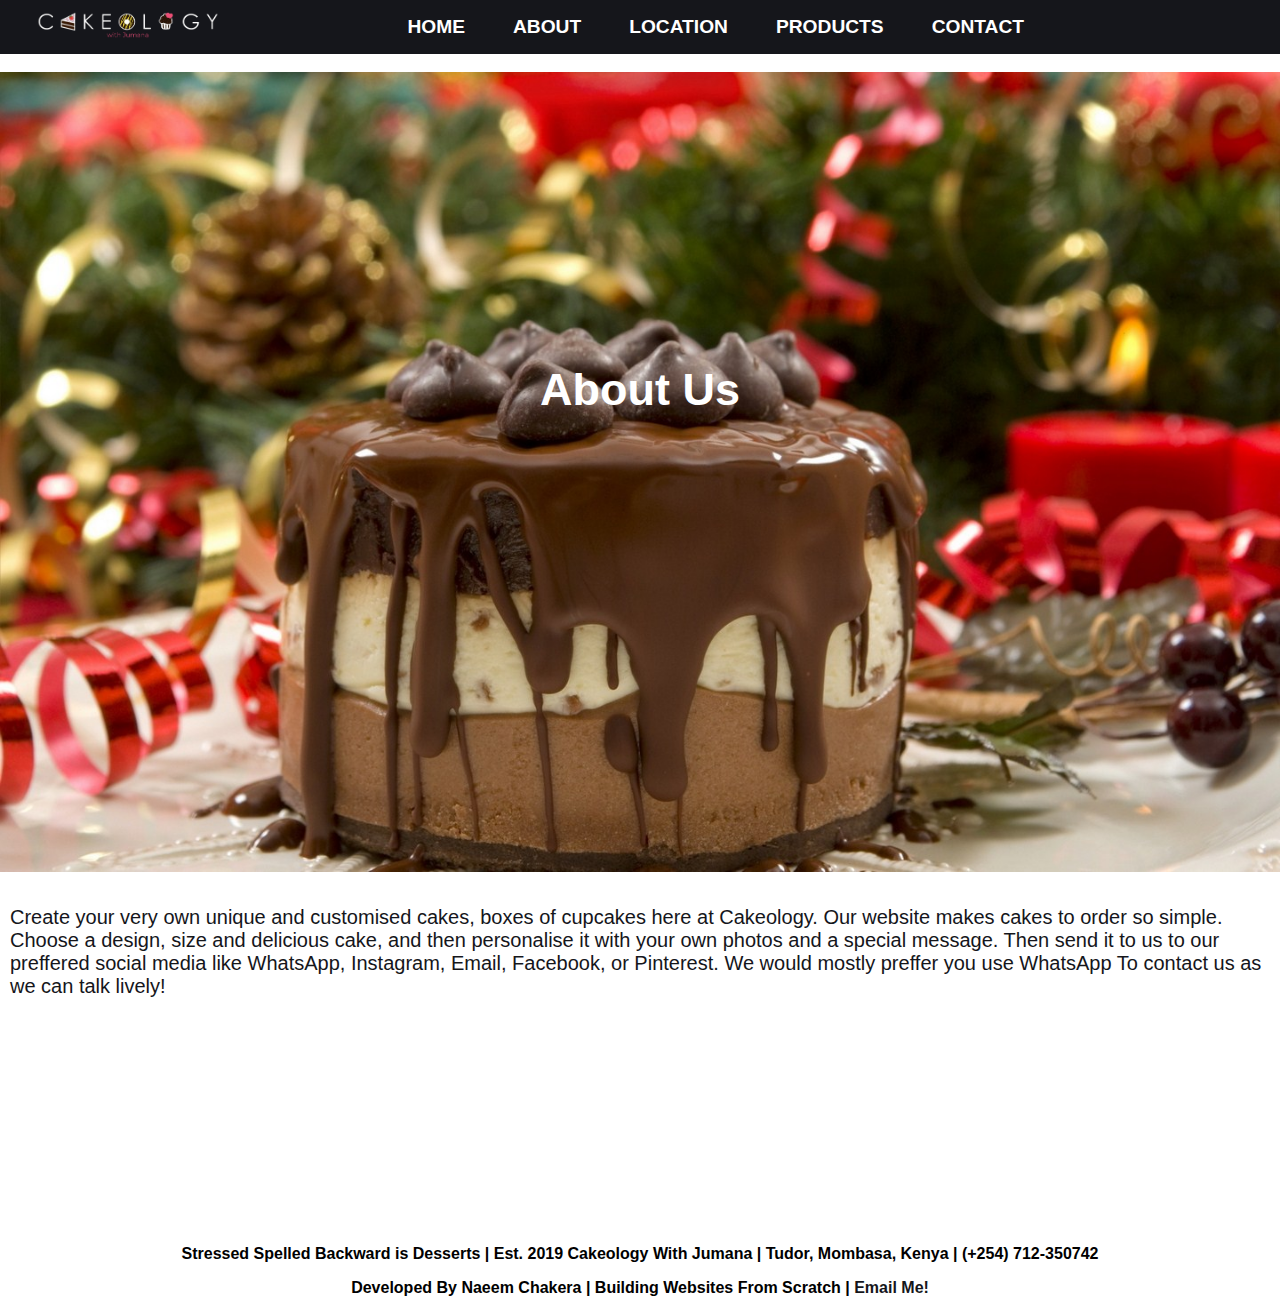
<file: about.html>
<!DOCTYPE html>
<html>
<meta name="viewport" content="width=device-width, initial scale=1.0">

<head>
  <title>About Us | Cakeology</title>
  <link rel="stylesheet" type="text/css" href="css/style.css">
  <!-- Add icon library -->
  <link rel="stylesheet" href="https://cdnjs.cloudflare.com/ajax/libs/font-awesome/4.7.0/css/font-awesome.min.css">
  <link rel="shortcut icon" href="images/favicon.png">
</head>

<body>
  <div id="container">

    <header>
     <a href="index.html"><img src="images/logo-transparent.png" style="width:90%;" class="logo"></a>
     <input type="checkbox" id="nav-toggle" class="nav-toggle">
     <nav>
       <b>
      <ul>
        <br>
        <li><a href="index.html">Home</a></li>
        <li><a href="about.html">About</a></li>
        <li><a href="location.html">Location</a></li>
        <li><a href="products.html">Products</a></li>
        <li><a href="contact.html">Contact</a></li>
      </ul>
    </b>
    </nav>
    <label for="nav-toggle" class="nav-toggle-label">
      <span></span>
    </label>
  </header>

  <div class="content">

   <br><br></br></br>

   <center>
     <h1 class="about-heading">About Us</h1>
   </center>
   <img src="images/cake2.jpg" width="100%">
  </div>

  <ceneter><p class="about-p" style="font-size:125%;" >Create your very own unique and customised cakes, boxes of cupcakes here at Cakeology. Our website makes cakes to order so simple. Choose a design, size and delicious cake, and then personalise it with your own photos and a special message. Then send it to us to our preffered social media like WhatsApp, Instagram, Email, Facebook, or Pinterest. We would mostly preffer you use WhatsApp To contact us as we can talk lively!</p></center>

  <br><br><br><br><br><h1></h1></br></br></br></br></br>

 <center><footer><b>
   <p>Stressed Spelled Backward is Desserts | Est. 2019 Cakeology With Jumana | Tudor, Mombasa, Kenya  | (+254) 712-350742</p>
   <p>Developed By Naeem Chakera | Building Websites From Scratch | <a class="email-me" href="mailto: chakeranaeem@gmail.com">Email Me!</a></p>
  </b></footer></center>

</body>

</html>
</file>
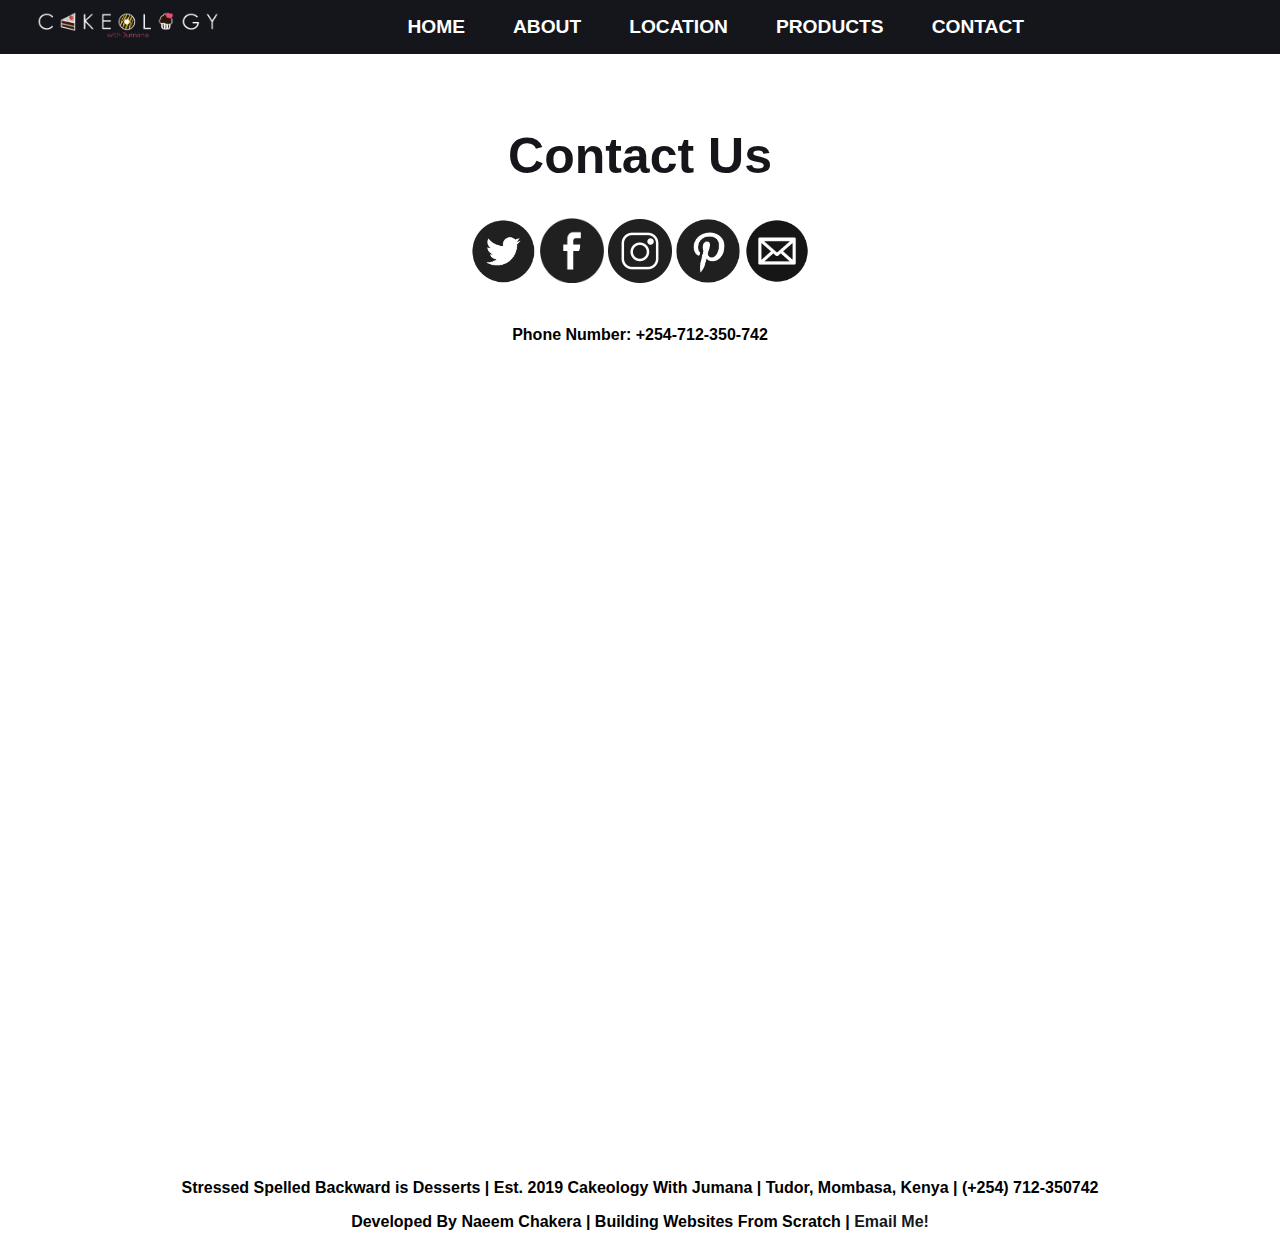
<file: contact.html>
<!DOCTYPE html>
<html>
  <meta name="viewport" content="width=device-width, initial scale=1.0">

  <head>
    <title>Our Contacts | Cakeology</title>
    <link rel="stylesheet" type="text/css" href="css/style.css">
    <!-- Add icon library -->
    <link rel="stylesheet" href="https://cdnjs.cloudflare.com/ajax/libs/font-awesome/4.7.0/css/font-awesome.min.css">
    <link rel="shortcut icon" href="images/favicon.png">
  </head>

      <header>
       <a href="index.html"><img src="images/logo-transparent.png" style="width:90%;" class="logo"></a>
       <input type="checkbox" id="nav-toggle" class="nav-toggle">
        <nav>
          <b>
        <ul>
          <br>
          <li><a href="index.html">Home</a></li>
          <li><a href="about.html">About</a></li>
          <li><a href="location.html">Location</a></li>
          <li><a href="products.html">Products</a></li>
          <li><a href="contact.html">Contact</a></li>
        </ul>
          </b>
        </nav>
      <label for="nav-toggle" class="nav-toggle-label">
        <span></span>
      </label>
    </header>

  <body>
    <div id="container">

    <div class="content">

		<br><br><h1></h1></br></br>

		<center><h1 style="color: #15161B; font-size: 50px">Contact Us</h1>
			<div class="icons">
				<!-- Add font awesome icons -->
				<div class="row" style="width:100%">
					<a class="contact-twitter" href="https://twitter.com/CakeologyMsa" target=_blank><img src="images/twitter.png" width="5%" height="5%"></a>
					<a class="contact-facebook" href="https://www.facebook.com/Cakeology-Mombasa-604147233397961/" target=_blank><img src="images/facebook.png" width="5%" height="5%"></a>
					<a class="contact-instagram" href="https://www.instagram.com/jumanas_cakes_mombasa/" target=_blank><img src="images/instagram.png" width="5%" height="5%"></a>
					<a class="contact-pinterest" href="https://pinterest.com/CakeologyMsa" target=_blank><img src="images/pinterest.png" width="5%" height="5%"></a>
					<a class="contact-email" href="mailto: cakeologymombasa@gmail.com" target=_blank><img src="images/gmail.png" width="5%" height="5%"></a>
				</div>
			</div>
			<br><h4>Phone Number: +254-712-350-742</h4>
	</div>
	 <center>
<iframe src="https://docs.google.com/forms/d/e/1FAIpQLSfIfzmzdGzPmLhDlIzFf8jaVJYKT60WNsXrcVvEd0DyCVUrCA/viewform?embedded=true" width="100%" height="650px" frameborder="0" marginheight="0" marginwidth="0">Loading…</iframe>
    </center>

  <br></br>

  <br></br>

  <br></br>

  <br></br>

</div>

   <center>
    <footer>
      <b>
        <p>Stressed Spelled Backward is Desserts | Est. 2019 Cakeology With Jumana | Tudor, Mombasa, Kenya  | (+254) 712-350742</p>
        <p>Developed By Naeem Chakera | Building Websites From Scratch | <a class="email-me" href="mailto: chakeranaeem@gmail.com">Email Me!</a></p>
      </b>
    </footer>
  </center>

  </body>

</html>
</file>
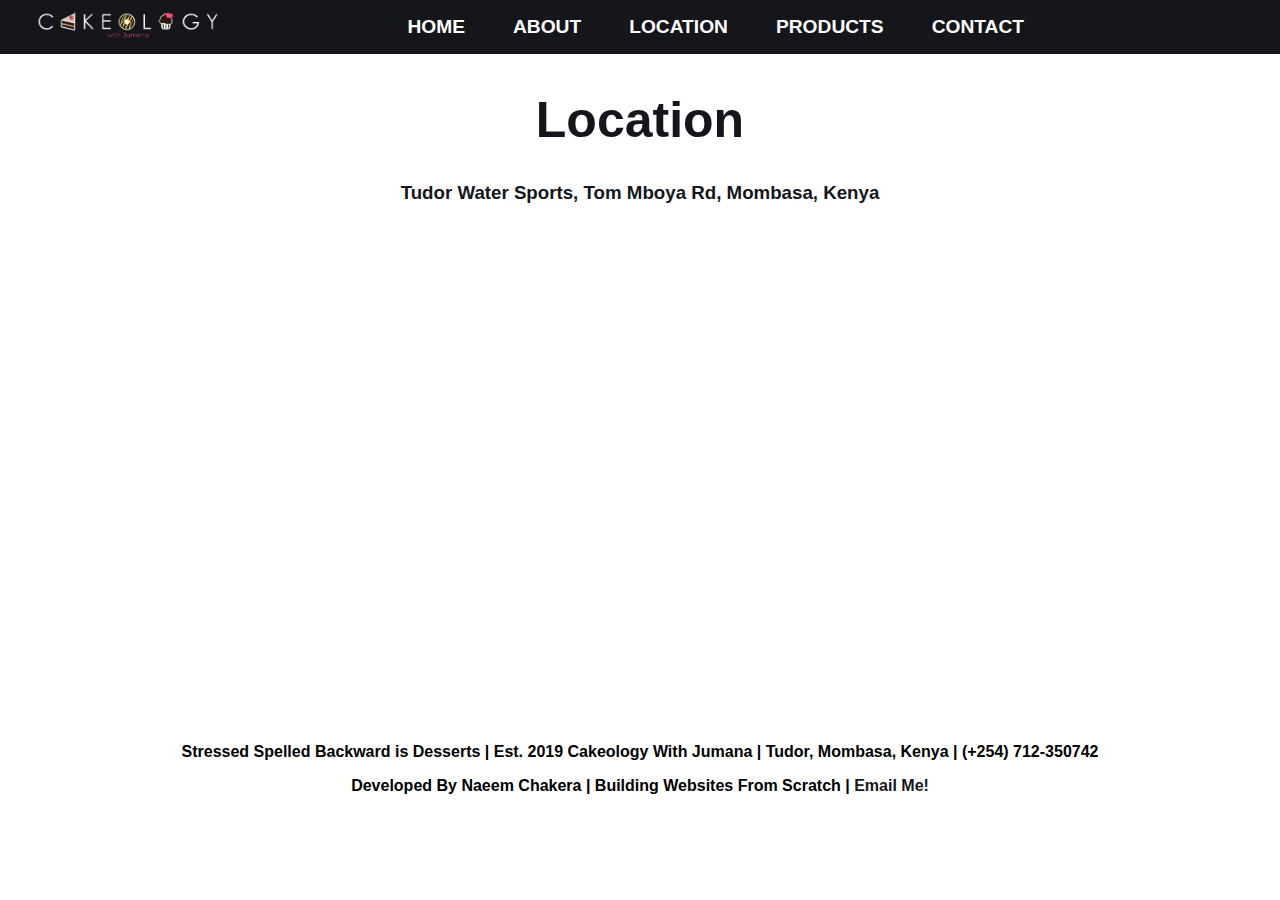
<file: location.html>
<!DOCTYPE html>
<html>
<meta name="viewport" content="width=device-width, initial scale=1.0">

<head>
	<title>Our Location | Cakeology</title>
	<link rel="stylesheet" type="text/css" href="css/style.css">
	<!-- Add icon library -->
	<link rel="stylesheet" href="https://cdnjs.cloudflare.com/ajax/libs/font-awesome/4.7.0/css/font-awesome.min.css">
	<link rel="shortcut icon" href="images/favicon.png">
</head>

<body>
<div id="container">

	<header>
		<a href="index.html"><img src="images/logo-transparent.png" style="width:90%;" class="logo"></a>
		<input type="checkbox" id="nav-toggle" class="nav-toggle">
			<nav>
				<b>
			<ul>
				<li><a href="index.html">Home</a></li>
				<li><a href="about.html">About</a></li>
				<li><a href="location.html">Location</a></li>
				<li><a href="products.html">Products</a></li>
				<li><a href="contact.html">Contact</a></li>
			</ul>
				</b>
			</nav>
		<label for="nav-toggle" class="nav-toggle-label">
			<span></span>
		</label>
	</header>

	<div class="content">

		<br><h1></h1></br>

		<center><h1 style="color: #15161B; font-size: 50px">Location</h1></center>
		<center><h3 style="color: #15161B;">Tudor Water Sports, Tom Mboya Rd, Mombasa, Kenya</h3></center>

		<center><iframe src="https://www.google.com/maps/embed?pb=!1m14!1m8!1m3!1d15919.796209726775!2d39.6639389!3d-4.0308172!3m2!1i1024!2i768!4f13.1!3m3!1m2!1s0x0%3A0x5d1bec169e0bb486!2sCakeology+Mombasa!5e0!3m2!1sen!2ske!4v1557603826097!5m2!1sen!2ske" width="98%" height="500px" frameborder="0" style="border:0" allowfullscreen class="map"></iframe></center>

<p>

	</div>

	<center><footer><b>
		<p>Stressed Spelled Backward is Desserts | Est. 2019 Cakeology With Jumana | Tudor, Mombasa, Kenya  | (+254) 712-350742</p>
		<p>Developed By Naeem Chakera | Building Websites From Scratch | <a class="email-me" href="mailto: chakeranaeem@gmail.com">Email Me!</a></p>
	</b></footer></center>

	</body>

</html>
</file>
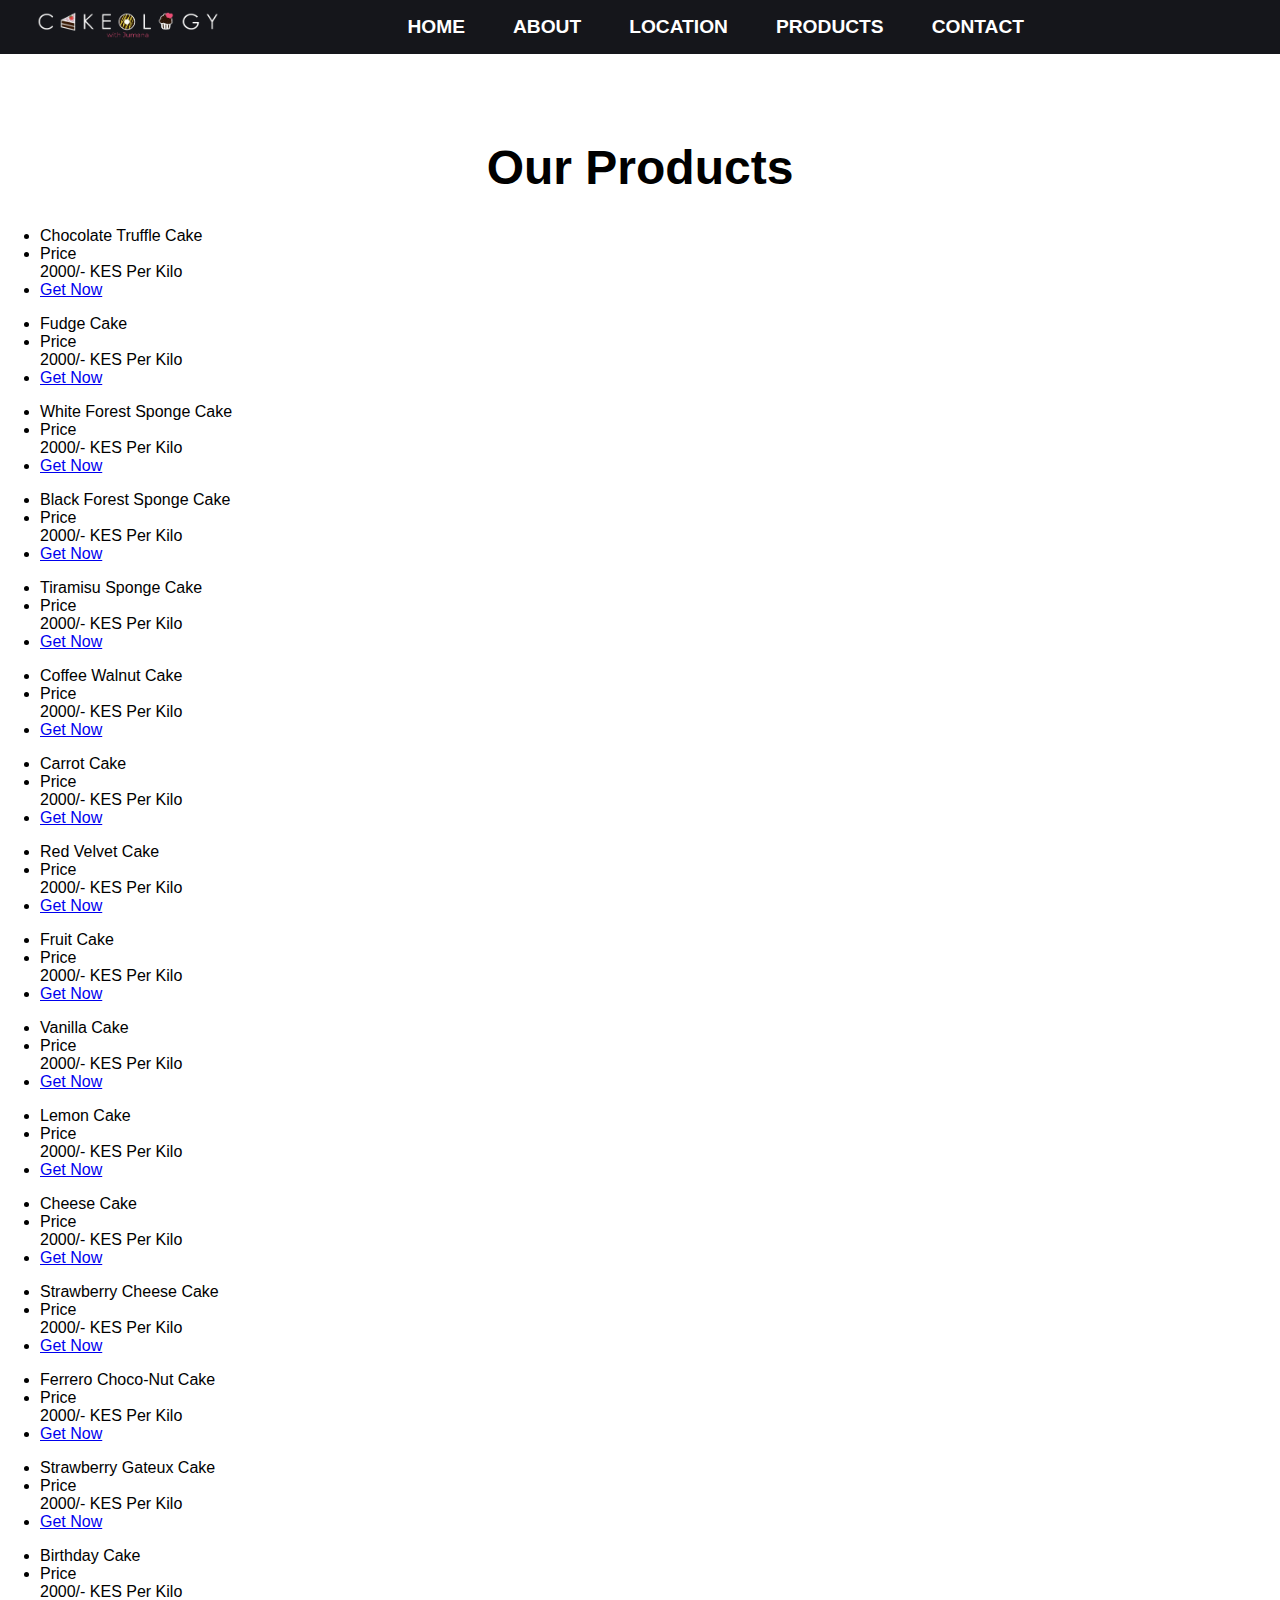
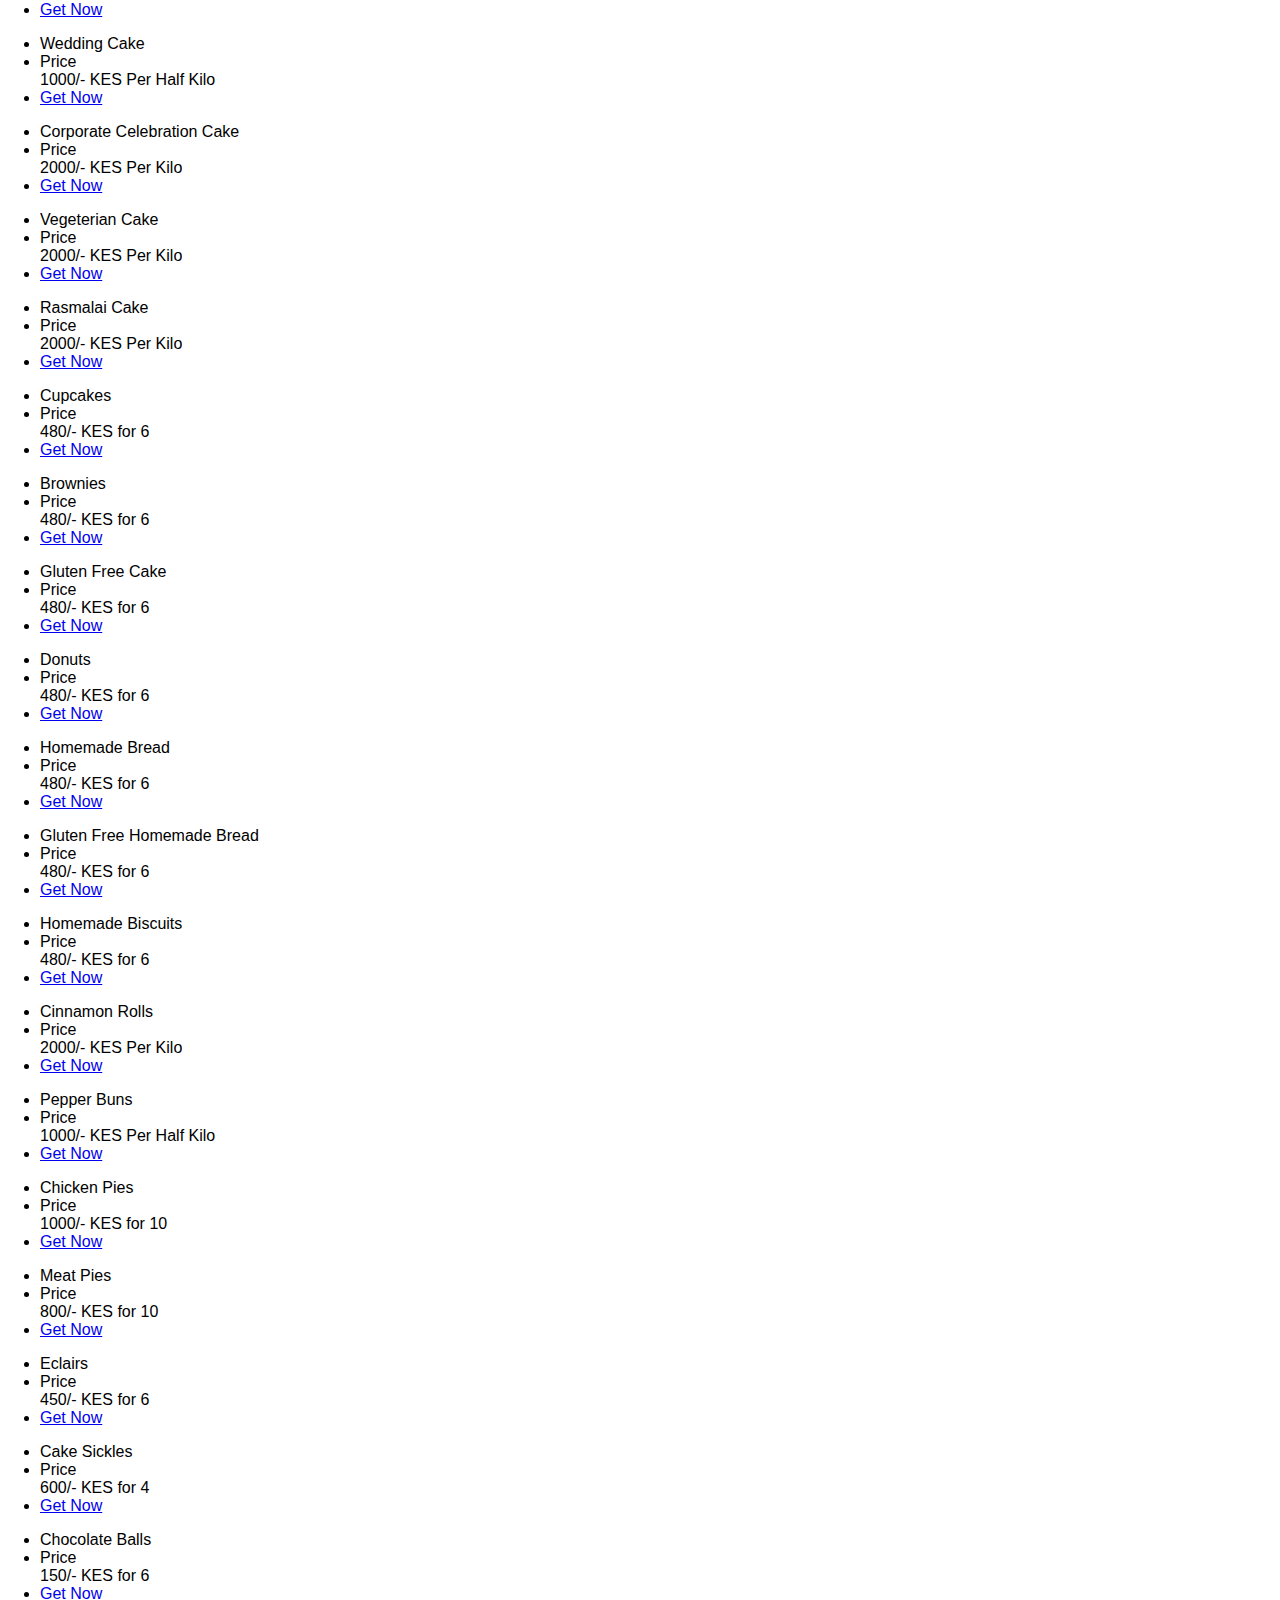
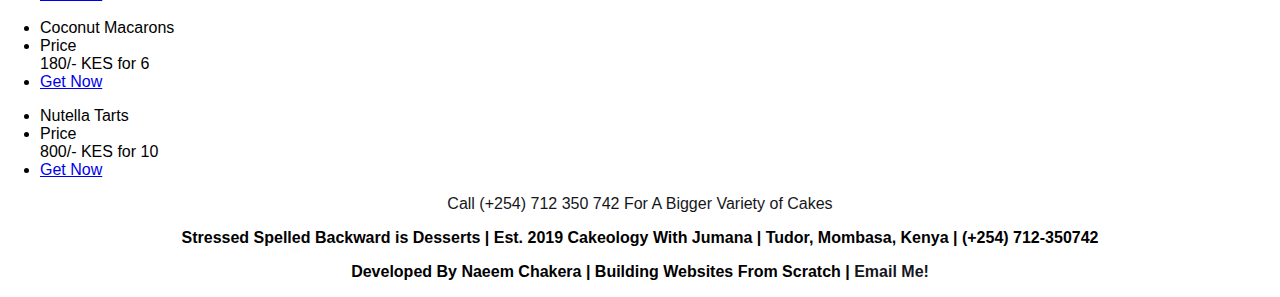
<file: products.html>
<!DOCTYPE html>
<html>
<meta name="viewport" content="width=device-width, initial scale=1.0">

<head>
  <title>Our Products | Cakeology</title>
  <link rel="stylesheet" type="text/css" href="css/style.css">
  <!-- Add icon library -->
  <link rel="stylesheet" href="https://cdnjs.cloudflare.com/ajax/libs/font-awesome/4.7.0/css/font-awesome.min.css">
  <link rel="stylesheet" type="text/css" href="css/lightbox.min.css">
  <script type="text/javascript" src="js/lightbox-plus-jquery.min.js"></script>
  <link rel="shortcut icon" href="images/favicon.png">
</head>

<body>
  <div id="container">

    <header>
     <a href="index.html"><img src="images/logo-transparent.png" style="width:90%;" class="logo"></a>
     <input type="checkbox" id="nav-toggle" class="nav-toggle">
     <nav>
        <b>
      <ul>
        <br>
        <li><a href="index.html">Home</a></li>
        <li><a href="about.html">About</a></li>
        <li><a href="location.html">Location</a></li>
        <li><a href="products.html">Products</a></li>
        <li><a href="contact.html">Contact</a></li>
      </ul>
        </b>
      </nav>
    <label for="nav-toggle" class="nav-toggle-label">
      <span></span>
    </label>
  </header>


	<br><br><br>

    <br><br><br>

  <center><h1 style="color:#15161; font-size:48px;">Our Products</h1></center>

      <div class="columns">

  <ul class="price">
    <li class="header">Chocolate Truffle Cake</li>
    <li class="grey"><label>Price</label><br style="font-size:">2000/- KES Per Kilo</li>
    <li class="grey"><a href="contact.html" class="button">Get Now</a></li>

  </ul>

      </div>

      <div class="columns">

  <ul class="price">
    <li class="header">Fudge Cake</li>
    <li class="grey"><label>Price</label><br style="font-size:">2000/- KES Per Kilo</li>
    <li class="grey"><a href="contact.html" class="button">Get Now</a></li>

    </ul>

      </div>

      <div class="columns">

  <ul class="price">
    <li class="header">White Forest Sponge Cake</li>
    <li class="grey"><label>Price</label><br style="font-size:">2000/- KES Per Kilo</li>
    <li class="grey"><a href="contact.html" class="button">Get Now</a></li>

    </ul>

      </div>

      <div class="columns">

  <ul class="price">
    <li class="header">Black Forest Sponge Cake</li>
    <li class="grey"><label>Price</label><br style="font-size:">2000/- KES Per Kilo</li>
    <li class="grey"><a href="contact.html" class="button">Get Now</a></li>

    </ul>

      </div>

      <div class="columns">

  <ul class="price">
    <li class="header">Tiramisu Sponge Cake</li>
    <li class="grey"><label>Price</label><br style="font-size:">2000/- KES Per Kilo</li>
    <li class="grey"><a href="contact.html" class="button">Get Now</a></li>

    </ul>

      </div>

      <div class="columns">

  <ul class="price">
    <li class="header">Coffee Walnut Cake</li>
    <li class="grey"><label>Price</label><br style="font-size:">2000/- KES Per Kilo</li>
    <li class="grey"><a href="contact.html" class="button">Get Now</a></li>

    </ul>

      </div>

	   <div class="columns">

  <ul class="price">
    <li class="header">Carrot Cake</li>
    <li class="grey"><label>Price</label><br style="font-size:">2000/- KES Per Kilo</li>
    <li class="grey"><a href="contact.html" class="button">Get Now</a></li>

    </ul>

      </div>

      <div class="columns">

  <ul class="price">
    <li class="header">Red Velvet Cake</li>
    <li class="grey"><label>Price</label><br style="font-size:">2000/- KES Per Kilo</li>
    <li class="grey"><a href="contact.html" class="button">Get Now</a></li>

    </ul>

      </div>

      <div class="columns">

  <ul class="price">
    <li class="header">Fruit Cake</li>
    <li class="grey"><label>Price</label><br style="font-size:">2000/- KES Per Kilo</li>
    <li class="grey"><a href="contact.html" class="button">Get Now</a></li>

    </ul>

      </div>

      <div class="columns">

  <ul class="price">
    <li class="header">Vanilla Cake</li>
    <li class="grey"><label>Price</label><br style="font-size:">2000/- KES Per Kilo</li>
    <li class="grey"><a href="contact.html" class="button">Get Now</a></li>

    </ul>

      </div>

      <div class="columns">

  <ul class="price">
    <li class="header">Lemon Cake</li>
    <li class="grey"><label>Price</label><br style="font-size:">2000/- KES Per Kilo</li>
    <li class="grey"><a href="contact.html" class="button">Get Now</a></li>

    </ul>

      </div>

      <div class="columns">

  <ul class="price">
    <li class="header">Cheese Cake</li>
    <li class="grey"><label>Price</label><br style="font-size:">2000/- KES Per Kilo</li>
    <li class="grey"><a href="contact.html" class="button">Get Now</a></li>

    </ul>

      </div>

      <div class="columns">

  <ul class="price">
    <li class="header">Strawberry Cheese Cake</li>
    <li class="grey"><label>Price</label><br style="font-size:">2000/- KES Per Kilo</li>
    <li class="grey"><a href="contact.html" class="button">Get Now</a></li>

    </ul>

      </div>

      <div class="columns">

  <ul class="price">
    <li class="header">Ferrero Choco-Nut Cake</li>
    <li class="grey"><label>Price</label><br style="font-size:">2000/- KES Per Kilo</li>
    <li class="grey"><a href="contact.html" class="button">Get Now</a></li>

    </ul>

      </div>

      <div class="columns">

  <ul class="price">
    <li class="header">Strawberry Gateux Cake</li>
    <li class="grey"><label>Price</label><br style="font-size:">2000/- KES Per Kilo</li>
    <li class="grey"><a href="contact.html" class="button">Get Now</a></li>

    </ul>

      </div>

      <div class="columns">

  <ul class="price">
    <li class="header">Birthday Cake</li>
    <li class="grey"><label>Price</label><br style="font-size:">2000/- KES Per Kilo</li>
    <li class="grey"><a href="contact.html" class="button">Get Now</a></li>

    </ul>

      </div>

      <div class="columns">

  <ul class="price">
    <li class="header">Wedding Cake</li>
    <li class="grey"><label>Price</label><br style="font-size:">1000/- KES Per Half Kilo</li>
    <li class="grey"><a href="contact.html" class="button">Get Now</a></li>

    </ul>

      </div>

      <div class="columns">

  <ul class="price">
    <li class="header">Corporate Celebration Cake</li>
    <li class="grey"><label>Price</label><br style="font-size:">2000/- KES Per Kilo</li>
    <li class="grey"><a href="contact.html" class="button">Get Now</a></li>

    </ul>

      </div>

    <div class="columns">

  <ul class="price">
    <li class="header">Vegeterian Cake</li>
    <li class="grey"><label>Price</label><br style="font-size:">2000/- KES Per Kilo</li>
    <li class="grey"><a href="contact.html" class="button">Get Now</a></li>

    </ul>

      </div>

      <div class="columns">

  <ul class="price">
    <li class="header">Rasmalai Cake</li>
    <li class="grey"><label>Price</label><br style="font-size:">2000/- KES Per Kilo</li>
    <li class="grey"><a href="contact.html" class="button">Get Now</a></li>

    </ul>

      </div>

      <div class="columns">

  <ul class="price">
    <li class="header">Cupcakes</li>
    <li class="grey"><label>Price</label><br style="font-size:">480/- KES for 6</li>
    <li class="grey"><a href="contact.html" class="button">Get Now</a></li>

    </ul>

      </div>

       <div class="columns">

  <ul class="price">
    <li class="header">Brownies</li>
    <li class="grey"><label>Price</label><br style="font-size:">480/- KES for 6</li>
    <li class="grey"><a href="contact.html" class="button">Get Now</a></li>

    </ul>

      </div>

     <div class="columns">

  <ul class="price">
    <li class="header">Gluten Free Cake</li>
    <li class="grey"><label>Price</label><br style="font-size:">480/- KES for 6</li>
    <li class="grey"><a href="contact.html" class="button">Get Now</a></li>

    </ul>

      </div>

      <div class="columns">

  <ul class="price">
    <li class="header">Donuts</li>
    <li class="grey"><label>Price</label><br style="font-size:">480/- KES for 6</li>
    <li class="grey"><a href="contact.html" class="button">Get Now</a></li>

    </ul>

      </div>

      <div class="columns">

  <ul class="price">
    <li class="header">Homemade Bread</li>
    <li class="grey"><label>Price</label><br style="font-size:">480/- KES for 6</li>
    <li class="grey"><a href="contact.html" class="button">Get Now</a></li>

    </ul>

      </div>

      <div class="columns">

  <ul class="price">
    <li class="header">Gluten Free Homemade Bread</li>
    <li class="grey"><label>Price</label><br style="font-size:">480/- KES for 6</li>
    <li class="grey"><a href="contact.html" class="button">Get Now</a></li>

    </ul>

      </div>

      <div class="columns">

  <ul class="price">
    <li class="header">Homemade Biscuits</li>
    <li class="grey"><label>Price</label><br style="font-size:">480/- KES for 6</li>
    <li class="grey"><a href="contact.html" class="button">Get Now</a></li>

    </ul>

      </div>

      <div class="columns">

  <ul class="price">
    <li class="header">Cinnamon Rolls</li>
    <li class="grey"><label>Price</label><br style="font-size:">2000/- KES Per Kilo</li>
    <li class="grey"><a href="contact.html" class="button">Get Now</a></li>

    </ul>

      </div>

      <div class="columns">

  <ul class="price">
    <li class="header">Pepper Buns</li>
    <li class="grey"><label>Price</label><br style="font-size:">1000/- KES Per Half Kilo</li>
    <li class="grey"><a href="contact.html" class="button">Get Now</a></li>

    </ul>

      </div>

      <div class="columns">

  <ul class="price">
    <li class="header">Chicken Pies</li>
    <li class="grey"><label>Price</label><br style="font-size:">1000/- KES for 10</li>
    <li class="grey"><a href="contact.html" class="button">Get Now</a></li>

    </ul>

      </div>

      <div class="columns">

  <ul class="price">
    <li class="header">Meat Pies</li>
    <li class="grey"><label>Price</label><br style="font-size:">800/- KES for 10</li>
    <li class="grey"><a href="contact.html" class="button">Get Now</a></li>

    </ul>

      </div>

    <div class="columns">

  <ul class="price">
    <li class="header">Eclairs</li>
    <li class="grey"><label>Price</label><br style="font-size:">450/- KES for 6</li>
    <li class="grey"><a href="contact.html" class="button">Get Now</a></li>

    </ul>

      </div>

      <div class="columns">

  <ul class="price">
    <li class="header">Cake Sickles</li>
    <li class="grey"><label>Price</label><br style="font-size:">600/- KES for 4</li>
    <li class="grey"><a href="contact.html" class="button">Get Now</a></li>

    </ul>

      </div>

      <div class="columns">

  <ul class="price">
    <li class="header">Chocolate Balls</li>
    <li class="grey"><label>Price</label><br style="font-size:">150/- KES for 6</li>
    <li class="grey"><a href="contact.html" class="button">Get Now</a></li>

    </ul>

      </div>

      <div class="columns">

  <ul class="price">
    <li class="header">Coconut Macarons</li>
    <li class="grey"><label>Price</label><br style="font-size:">180/- KES for 6</li>
    <li class="grey"><a href="contact.html" class="button">Get Now</a></li>

    </ul>

      </div>

      <div class="columns">

  <ul class="price">
    <li class="header">Nutella Tarts</li>
    <li class="grey"><label>Price</label><br style="font-size:">800/- KES for 10</li>
    <li class="grey"><a href="contact.html" class="button">Get Now</a></li>

    </ul>

      </div>

        <center><p style="color:#15161B;">Call (+254) 712 350 742 For A Bigger Variety of Cakes</p></center>

      </div> <!this div ends the container on the left>

  <div>
    <center><footer><b>
      <p>Stressed Spelled Backward is Desserts | Est. 2019 Cakeology With Jumana | Tudor, Mombasa, Kenya  | (+254) 712-350742</p>
      <p>Developed By Naeem Chakera | Building Websites From Scratch | <a class="email-me" href="mailto: chakeranaeem@gmail.com">Email Me!</a></p>
    </b></footer></center>
  </div>

    </body>

</html>
</file>
<file: css/style.css>
80%@import url('https://fonts.googleapis.com/css?family=Work+Sans:300,600');

:root {
  --background: rgba(0, 214, 170, .85);
}

@font-face { font-family: GuanabaraSansExtraBold; src: url('GuanabaraSans.otf'); }
 @font-face { font-family: GuanabaraSans; font-weight: bold; src: url('GuanabaraSansExtraBold.otf');}


*, *::before, *::after {
  box-sizing: border-box;
}

/* this is for the text */

body {
	margin: 0;
	background: #fff;
	font-family: 'Work Sans', sans-serif;
	font-weight: 400;
}

/*This part is for all the content on this webpage*/

.contentcontent {
  height: 200vh;
  background-image: url(//unsplash.it/1000/1000);
  background-color: #fff;
  background-blend-mode: multiply;
  background-size: cover;
  display: grid;
  place-items: center;
}

/* This part is for the navigation */

header {
  background: #15161b;
  text-align: center;
  position: fixed;
  z-index: 999;
  width: 100%;
}

.header{
  width: 100%;
}

/* changed this from the tutorial video to
   allow it to gain focus, making it tabbable */

.nav-toggle {
  position: absolute !important;
  top: -9999px !important;
  left: -9999px !important;
}

.nav-toggle:focus ~ .nav-toggle-label {
  outline: 3px solid rgba(lightblue, .75);
}

.nav-toggle-label {
  position: absolute;
  top: 0;
  left: 0;
  margin-left: 1em;
  height: 100%;
  display: flex;
  align-items: center;
}

.nav-toggle-label span,
.nav-toggle-label span::before,
.nav-toggle-label span::after {
  display: block;
  background: white;
  height: 2px;
  width: 2em;
  border-radius: 2px;
  position: relative;
}

.nav-toggle-label span::before,
.nav-toggle-label span::after {
  content: '';
  position: absolute;
}

.nav-toggle-label span::before {
  bottom: 7px;
}

.nav-toggle-label span::after {
  top: 7px;
}

nav {
  position: absolute;
  text-align: left;
  top: 100%;
  left: 0;
  background: rgb(40, 43, 51);
  width: 100%;
  transform: scale(1, 0);
  transform-origin: top;
  transition: transform 400ms ease-in-out;
}

nav ul {
  margin: 0;
  padding: 0;
  list-style: none;
}

nav li {
  margin-bottom: 1em;
  margin-left: 1em;
}

nav a {
  color: white;
  text-decoration: none;
  font-size: 1.2rem;
  text-transform: uppercase;
  opacity: 0;
  transition: opacity 150ms ease-in-out;
}

nav a:hover {
  color: #EE4E79;
}

.nav-toggle:checked ~ nav {
  transform: scale(1,1);
}

.nav-toggle:checked ~ nav a {
  opacity: 1;
  transition: opacity 250ms ease-in-out 250ms;
}

@media screen and (min-width: 600px) {
  .nav-toggle-label {
    display: none;
  }

  header {
    display: grid;
    grid-template-columns: 1fr auto minmax(600px, 3fr) 1fr;
  }

  .logo {
    grid-column: 2 / 3;
  }

  nav {
    // all: unset; /* this causes issues with Edge, since it's unsupported */

    /* the following lines are not from my video, but add Edge support */

    position: relative;
    text-align: left;
    transition: none;
    transform: scale(1,1);
    background: none;
    top: initial;
    left: initial;

    /* end Edge support stuff */

    grid-column: 3 / 4;
    display: flex;
    justify-content: flex-end;
    align-items: center;
  }

  nav ul {
    display: flex;
  }

  nav li {
    margin-left: 3em;
    margin-bottom: 0;
  }

  nav a {
    opacity: 1;
    position: relative;
  }

  nav a::before {
    content: '';
    display: block;
    height: 5px;
    background: #EE4E79;
    position: absolute;
    top: -.75em;
    left: 0;
    right: 0;
    transform: scale(0, 1);
    transition: transform ease-in-out 250ms;
  }

  nav a:hover::before {
    transform: scale(1,1);
  }
}

/*This is for the Contact Form*/

.form-control	{
					width: 600px;
					background: transparent;
					border: none;
					outline: none;
					border-bottom: 1px solid gray;
					font-size: 18px;
					margin-bottom: 16px;
					font-family: calibri light, arial;
				}
input			{
					height: 45px;
				}
form .form-control-submit	{
					background: #000000;
					border-color: transparent;
					color: #fff;
					font-size: 24px;
					height: 50px;
					margin-top: 0px;
          box-shadow: 0 9px #999;
          border-radius: 15px;
          text-align: center;
				}
form .form-control-submit:hover{
					color: #EE4E79;
					cursor: pointer;
				}
		body	{
					background-color: white;
				}

/*This is the gallery*/

.gallery	{
	margin: 10px 50px;
}
.gallery img{
		width: 230px;
		padding: 5px;
		filter: grayscale(100%);
		transition: 1s;
}
.gallery img:hover{
		filter: grayscale(0%);
		transform: scale(1.1);
}

@media screen and (max-width:640px){
		#container{
			width: 100%;
		}
		.logo{
			height: 20%;
			width: 50%
		}
		img{
			width: 100%;
			height: 60%;
		}
		.map{
			width: 100%
}

@media screen and (max-width:640px){
	#container{
		width: 100%;
	}
	.logo{
		height: 15%;
	}
  .index-columns{
    width: 100%
	}
}

@media screen and (max-width:320px){
	#container{
		width:100%;
	}
}

@media screen and (max-width:640px){
  .row{
    display: flex;
  }
  .icons{
    width: 100%;
  }
  .contact-facebook{
    width:80%;
    height:80%;
    padding: 2px;
  }
  .contact-twitter{
    width:80%;
    height:80%;
    padding: 2px;
  }
  .contact-instagram{
    width:80%;
    height:80%;
    padding: 2px;
  }
  .contact-pinterest{
    width:80%;
    height:80%;
    padding: 2px;
  }
  .contact-email{
    width:80%;
    height:80%;
    padding: 2px;
  }
}

div.products{
  width: 1000px: display: table: margin: auto;
}

div.products h1{
  text-align: center;
  font-size: 50px;
}

div.products ul
div.products ul li{
  float: left: padding: 0px: liat-style: none;
}

div.products ul{
  width: 100%;
  margin-top: 20px;
}

div.products ul li{
  width: 25%;
}

div.products thead{
  color: #fe18ac;
}

div.products table{
  color: white;
}


/*Start of Products CSS*/

.bottomleft {
  position: absolute;
  bottom: 0;
  left: 16px;
}
* {
  box-sizing: border-box;
}

/* Create three columns of equal width */

.columns {
  -ms-flex: 0 0 33.3;
  flex: 0 0 33.3;
  max-width: 33.3;
  padding: 10px;
  float: left;
  width: 33.3%;
  padding: 8px;
}

/*Style the Index Page's Columns*/
.index-columns{
    float: left;
    width: 33.3%;
    padding: 5px;
    width: 25%;

}

a:link {
  text-decoration: none;
}

a:visited {
  text-decoration: none;
}

a:hover {
  text-decoration-color: #EE4E79;
}

.index-row{
    display: -ms-flexbox;
    display: flex;
    -ms-flex-wrap: wrap;
    flex-wrap: wrap;
    margin-right: -15px;
    margin-left: -15px;
    padding: 25px;
    width: 100%;
}


/* Style the list */
.price {
  list-style-type: none;
  border: 1px solid #eee;
  margin: 0;
  padding: 0;
  -webkit-transition: 0.3s;
  transition: 0.3s;
}

/* Add shadows on hover */
.price:hover {
  box-shadow: 0 8px 12px 0 rgba(0,0,0,0.2)
}

/* Pricing header */
.price .header {
  background-color: #15161B;
  color: white;
  font-size: 25px;
}

.header1 {
  background-color: #EE4E79;
  color: white;
  font-size: 20px;
}

/* List items */
.price li {
  border-bottom: 1px solid #eee;
  padding: 20px;
  text-align: center;
}

/* Grey list item */
.price .grey {
  background-color: #eee;
  font-size: 20px;
}

/* The "Click Here" button */
.button {
  background-color: blue;
  border: none;
  color: white;
  padding: 10px 25px;
  text-align: center;
  text-decoration: none;
  font-size: 18px;
}

/* Change the width of the three columns to 100%
(to stack horizontally on small screens) */
@media only screen and (max-width: 600px) {
  .columns {
    width: 100%;
  }
}

.button {
  padding: 15px 25px;
  font-size: 24px;
  text-align: center;
  cursor: pointer;
  outline: none;
  color: #fff;
  background-color: #14151a;
  border: none;
  border-radius: 15px;
  box-shadow: 0 9px #999;
}

.button:hover {color: #EE4E79}

.button:active {
  box-shadow: 0 5px #666;
  transform: translateY(4px);
}

footer{
   background-color: #15161b;
   padding: 1px;
   color: #fff;
   font-size: 15px;
}

.columns{
  background-color: white;
}

body, html {
  height: 100%;
}

.content{
  position: relative;
  text-align: center;
  color: white;
}

.home-image1  {
  width:100%;
}

}
.info{
  z-index: 1;
  position: relative;
  text-align: right;
  color: #fff;
  font-size: 80px;
}
.purchase-link{
  color: white;
  text-decoration: none;
  position: absolute;
  top: 60%;
  left: 15%;
  transform: translate(-50%, -50%);
  font-size: 20px;
  font-family: "GuanabaraSansExtraBold";
}

.about-heading{
  color: white;
  text-decoration: none;
  position: absolute;
  top: 40%;
  left: 50%;
  transform: translate(-50%, -50%);
  font-size: 45px;
}

.index-p{
  padding: 25px;
  color: #21252B;
}

.about-p{
    color: #15161B;
    font-size: 100%;
    padding: 10px;
    font-family: arial;
}

@media only screen and (max-width: 600px) {
  .index-columns {
    width: 100%;
  }
}

.email-me{
  text-decoration: none;
  color: #15161B;
}
.email-me:hover{
  color: #EE4E79;
}
</file>
